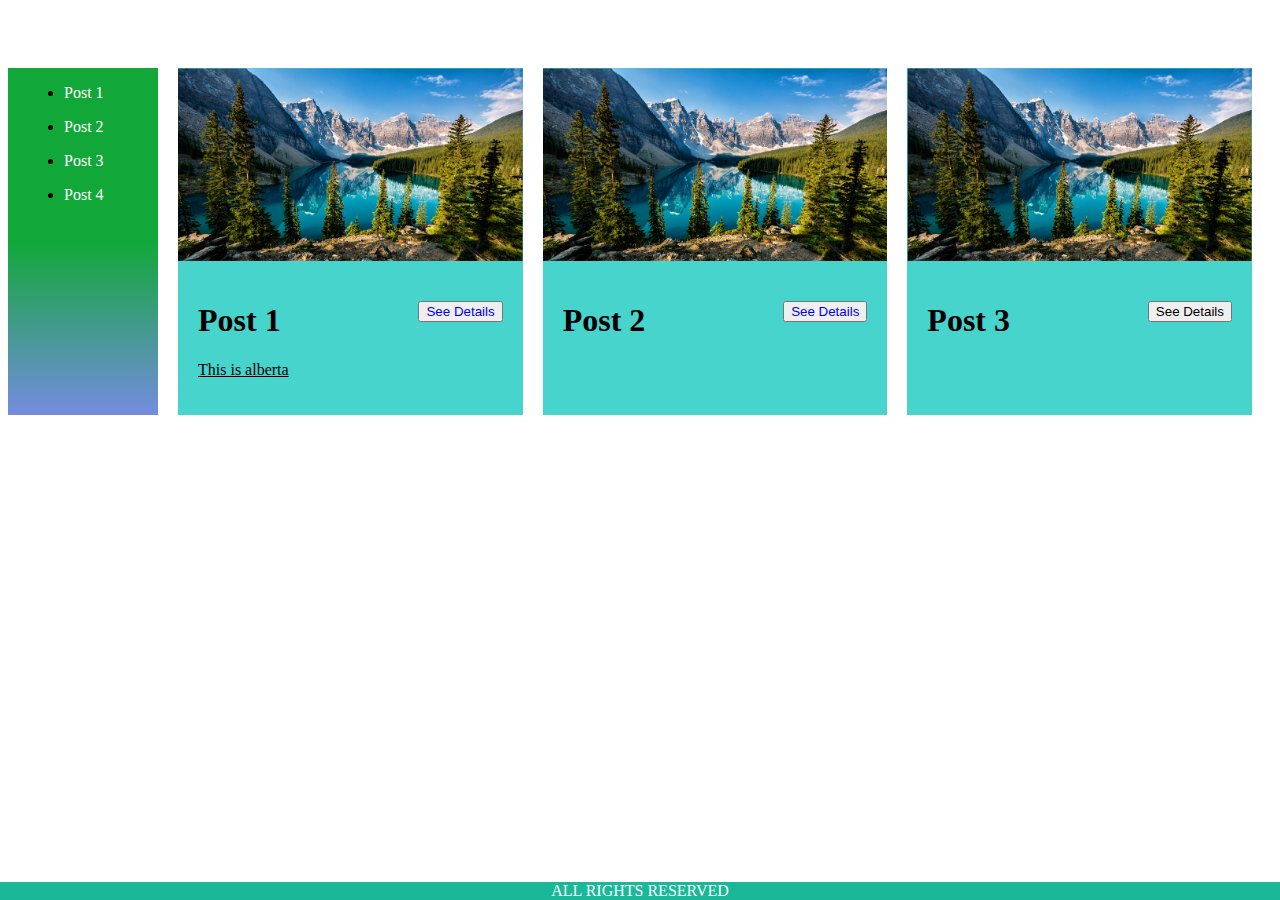
<file: html/index.html>
<!DOCTYPE html>
<html lang="en">
  <head>
		<meta charset="utf-8">
    <meta name="viewport" content="width=device-width, initial-scale=1.0">
    <title>Index Page</title>
    <link rel="stylesheet" href="../css/styles.css">
  </head>


  <body>

    <main>
      <div class="content">
        <nav>
          <ul>
           <li><a href="post1.html">Post 1</a></li>
           <li><a href="#three">Post 2</a></li>
           <li><a href="#four">Post 3</a></li>
           <li><a href="/jquery/">Post 4</a></li>
         </ul>
        </nav>
         <div class="cards">
            <div class="card">

              <div class="image-container">
                <img src="../pics/banff.jpg">
              </div>
                  <div class='card-info'>
                      <figcaption class="posttitle">
                        <h1>Post 1</h1>
                        <p><u>This is alberta</u></p>
                      </figcaption>
                      <div class="author">
                        <button type="button"><a href="post1.html">See Details</a></button>
                      </div>
                  </div>
            </div>

            <div class="card">

              <div class="image-container">
                <img src="../pics/banff.jpg">
              </div>
                  <div class='card-info'>
                      <figcaption class="posttitle">
                        <h1>Post 2</h1>
                      </figcaption>
                      <div class="author">
                        <button type="button"><a href="post1.html">See Details</a></button>
                      </div>
                  </div>
            </div>

            <div class="card">

              <div class="image-container">
                <img src="../pics/banff.jpg">
              </div>
                  <div class='card-info'>
                      <figcaption class="posttitle">
                        <h1>Post 3</h1>
                      </figcaption>
                      <div class="author">
                        <button type="button">See Details</button>
                      </div>
                  </div>
            </div>

           </div>
        </div>
      </main>
      <footer>ALL RIGHTS RESERVED</footer>
   </body>
</file>
<file: css/styles.css>
@import 'footer.css';
@import 'mediaquery.css';
@import "button.css";

.content{
  display: grid;
  grid-template-columns:150px repeat(12,minmax(auto,80px)) 1fr;
  grid-gap: 20px;
  padding: 60px 0;
}

nav{
  background-image: linear-gradient(#11a839,#11a839,#758ce0);
}
li{
  margin: 1em;
}

li>a{
  color: white;
  text-decoration: none;
   font-family: fantasy;
}
.cards{
  grid-column: 2/ span 12;
  display: grid;
  grid-template-columns: repeat(12,minmax(auto,80px));
  grid-gap:20px;
}

.card{
  grid-column-end: span 4;
  display: flex;
  flex-direction:column;
  transition: all 0.3s ease 0s;
  background: #46d4cd;
}

.image-container{
  width:100%;
  padding-top: 56%;
  overflow: hidden;
  position: relative;
}

.image-container img{
  width:100%;
  position: absolute;
  top:50%;
  left:50%;
  transform: translate(-50%,-50%);
}

.card-info{
  display: flex;
  padding: 20px;
}

.author{
  padding-top: 20px;
  margin-left: auto;
  cursor: pointer;
}
</file>
